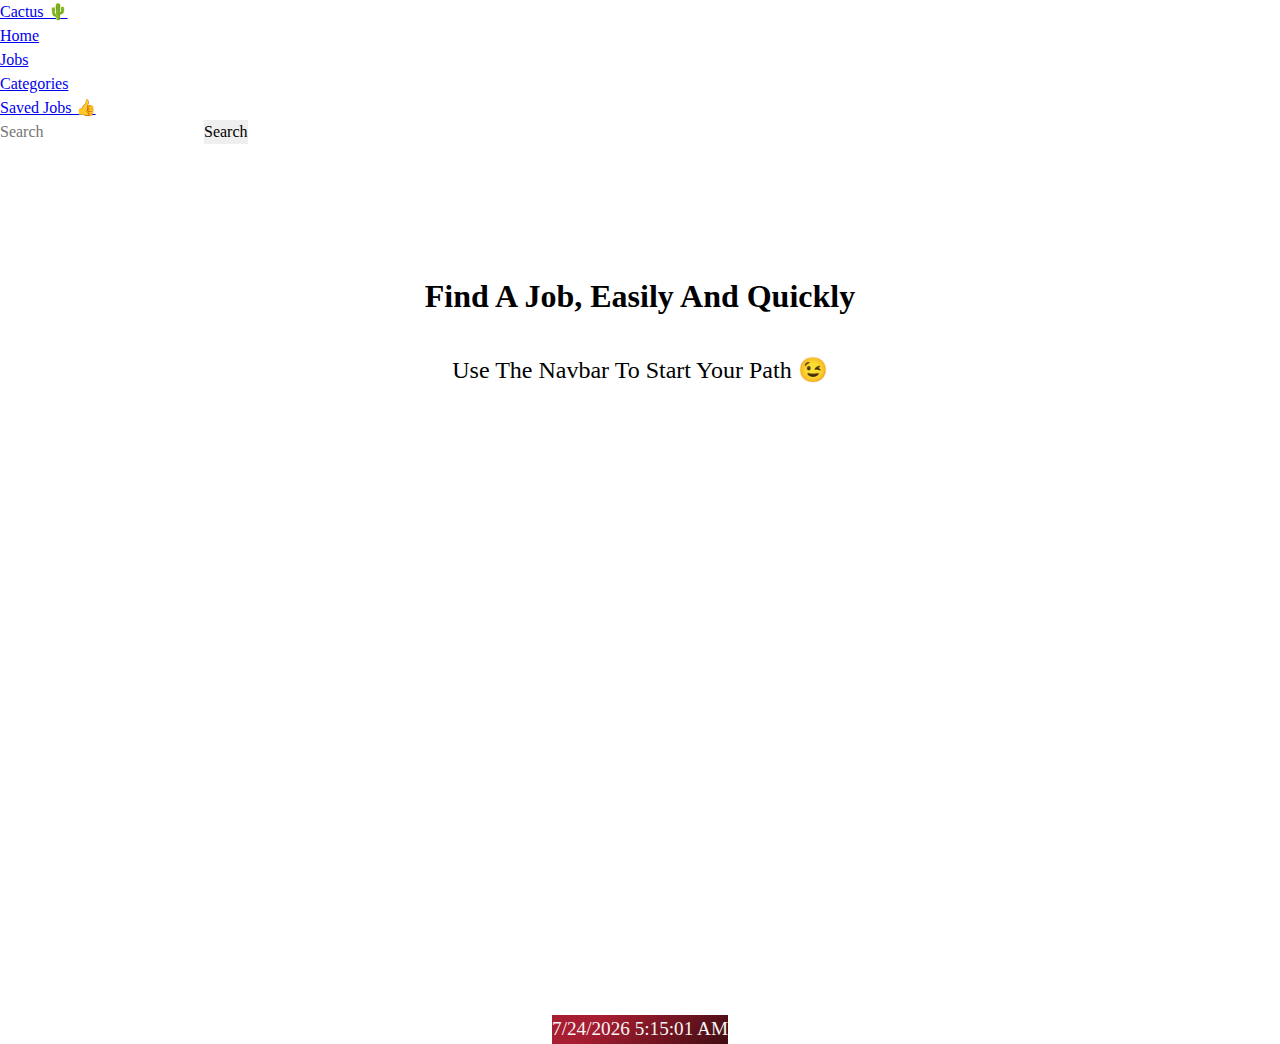
<file: index/index.html>
<!DOCTYPE html>
<html lang="en">

<head>
    <meta charset="UTF-8">
    <meta http-equiv="X-UA-Compatible" content="IE=edge">
    <meta name="viewport" content="width=device-width, initial-scale=1.0">
    <link rel="icon" type="image/x-icon"
        href="https://encrypted-tbn0.gstatic.com/images?q=tbn:ANd9GcTJy0lwGOV-D2YY21266JSk_1sW6RgG6hnmbw&usqp=CAU">
    <link rel="stylesheet" href="style.css">
    <link href="https://cdn.jsdelivr.net/npm/bootstrap@5.0.2/dist/css/bootstrap.min.css" rel="stylesheet"
        integrity="sha384-EVSTQN3/azprG1Anm3QDgpJLIm9Nao0Yz1ztcQTwFspd3yD65VohhpuuCOmLASjC" crossorigin="anonymous">
    <script src="https://cdn.jsdelivr.net/npm/bootstrap@5.0.2/dist/js/bootstrap.bundle.min.js"
        integrity="sha384-MrcW6ZMFYlzcLA8Nl+NtUVF0sA7MsXsP1UyJoMp4YLEuNSfAP+JcXn/tWtIaxVXM"
        crossorigin="anonymous"></script>
    <script defer type="module" src="script.js"></script>
    <title>Cactus</title>
</head>

<body>

    <!--- -- -------------------------------------------------------navbar------------------------------------------------------------------->
    <nav class="fixed-top navbar navbar-expand-lg navbar navbar-dark bg-dark">
        <div class="container-fluid">
            <a class="navbar-brand" href="index.html">Cactus 🌵</a>
            <button class="navbar-toggler" type="button" data-bs-toggle="collapse"
                data-bs-target="#navbarSupportedContent" aria-controls="navbarSupportedContent" aria-expanded="false"
                aria-label="Toggle navigation">
                <span class="navbar-toggler-icon"></span>
            </button>
            <div class="collapse navbar-collapse" id="navbarSupportedContent">
                <ul class="navbar-nav me-auto mb-2 mb-lg-0">
                    <li class="nav-item">
                        <a class="nav-link active" aria-current="page" href="index.html">Home</a>
                    </li>
                    <li class="nav-item">
                        <a id="jobs" class="nav-link active" href="#">jobs</a>
                    </li>
                    <li class="nav-item dropdown">
                        <a id="categories" class="nav-link dropdown-toggle" href="#" id="navbarDropdown" role="button"
                            data-bs-toggle="dropdown" aria-expanded="false">
                            categories
                        </a>
                        <ul class="dropdown-menu" aria-labelledby="navbarDropdown">

                        </ul>
                    </li>
                    <li class="nav-item">
                        <a id="savedJobs_btn" class="nav-link active" href="#">saved jobs 👍</a>
                    </li>
                </ul>
                <form class="d-flex">
                    <input id="searchInput" class="form-control me-2" type="search" placeholder="Search"
                        aria-label="Search">
                    <button id="searchBtn" class="btn btn-primary" type="submit">Search</button>
                </form>
            </div>
        </div>
    </nav>
    <!------------------------------------------------------------------------------------------------------------------------------------->

    <div class="homeCon">
        <div class="title_div">
        <h1>find a job, easily and quickly</h1>
        <p>use the navbar to start your path 😉</p>
    </div>
    
        <div class="time_div border border-5 shadow p-3 mb-5 rounded rounded-pill">
            <span id="date_data"></span>
            <span id="time_data"></span>
          </div> 
    </div>

    <div class="con">

    </div>

   

</body>
</html>
</file>
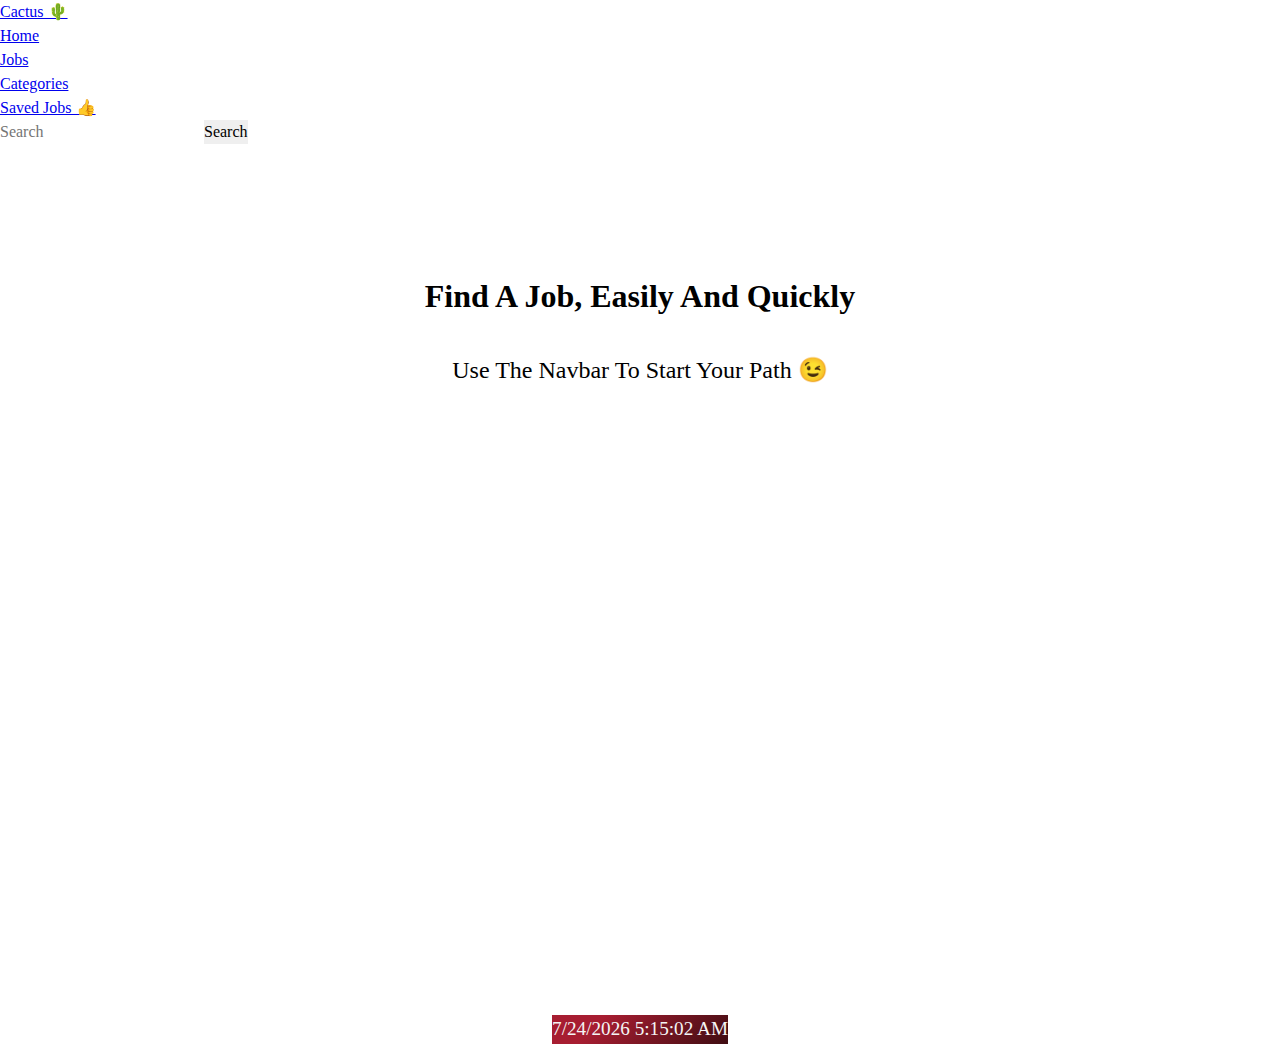
<file: src/index.html>
<!DOCTYPE html>
<html lang="en">

<head>
    <meta charset="UTF-8">
    <meta http-equiv="X-UA-Compatible" content="IE=edge">
    <meta name="viewport" content="width=device-width, initial-scale=1.0">
    <link rel="icon" type="image/x-icon"
        href="https://encrypted-tbn0.gstatic.com/images?q=tbn:ANd9GcTJy0lwGOV-D2YY21266JSk_1sW6RgG6hnmbw&usqp=CAU">
    <link rel="stylesheet" href="style.css">
    <link href="https://cdn.jsdelivr.net/npm/bootstrap@5.0.2/dist/css/bootstrap.min.css" rel="stylesheet"
        integrity="sha384-EVSTQN3/azprG1Anm3QDgpJLIm9Nao0Yz1ztcQTwFspd3yD65VohhpuuCOmLASjC" crossorigin="anonymous">
    <script src="https://cdn.jsdelivr.net/npm/bootstrap@5.0.2/dist/js/bootstrap.bundle.min.js"
        integrity="sha384-MrcW6ZMFYlzcLA8Nl+NtUVF0sA7MsXsP1UyJoMp4YLEuNSfAP+JcXn/tWtIaxVXM"
        crossorigin="anonymous"></script>
    <script defer type="module" src="script.js"></script>
    <title>Cactus</title>
</head>

<body>

    <!--- -- -------------------------------------------------------navbar------------------------------------------------------------------->
    <nav class="fixed-top navbar navbar-expand-lg navbar navbar-dark bg-dark">
        <div class="container-fluid">
            <a class="navbar-brand" href="index.html">Cactus 🌵</a>
            <button class="navbar-toggler" type="button" data-bs-toggle="collapse"
                data-bs-target="#navbarSupportedContent" aria-controls="navbarSupportedContent" aria-expanded="false"
                aria-label="Toggle navigation">
                <span class="navbar-toggler-icon"></span>
            </button>
            <div class="collapse navbar-collapse" id="navbarSupportedContent">
                <ul class="navbar-nav me-auto mb-2 mb-lg-0">
                    <li class="nav-item">
                        <a class="nav-link active" aria-current="page" href="index.html">Home</a>
                    </li>
                    <li class="nav-item">
                        <a id="jobs" class="nav-link active" href="#">jobs</a>
                    </li>
                    <li class="nav-item dropdown">
                        <a id="categories" class="nav-link dropdown-toggle" href="#" id="navbarDropdown" role="button"
                            data-bs-toggle="dropdown" aria-expanded="false">
                            categories
                        </a>
                        <ul class="dropdown-menu" aria-labelledby="navbarDropdown">

                        </ul>
                    </li>
                    <li class="nav-item">
                        <a id="savedJobs_btn" class="nav-link active" href="#">saved jobs 👍</a>
                    </li>
                </ul>
                <form class="d-flex">
                    <input id="searchInput" class="form-control me-2" type="search" placeholder="Search"
                        aria-label="Search">
                    <button id="searchBtn" class="btn btn-primary" type="submit">Search</button>
                </form>
            </div>
        </div>
    </nav>
    <!------------------------------------------------------------------------------------------------------------------------------------->

    <div class="homeCon">
        <div class="title_div">
            <h1>find a job, easily and quickly</h1>
            <p>use the navbar to start your path 😉</p>
        </div>

        <div class="time_div border border-5 shadow p-3 mb-5 rounded rounded-pill">
            <span id="date_data"></span>
            <span id="time_data"></span>
        </div>
    </div>

    <div class="con">

    </div>



</body>

</html>
</file>
<file: index/style.css>
/* reset styles - DON'T TOUCH !*/

/*
  1. Use a more-intuitive box-sizing model.
*/
*,
*::before,
*::after {
  box-sizing: border-box;
}

/*
    2. Remove default margin
  */
* {
  margin: 0;
  padding: 0;
  border: 0;
}

/*
    3. Allow percentage-based heights in the application
  */
html,
body {
  height: 100%;
  background-image: url("https://images.pexels.com/photos/8202947/pexels-photo-8202947.jpeg?auto=compress&cs=tinysrgb&w=1600&lazy=load");
  background-size: cover;
  background-position: bottom;
  background-attachment: fixed;
}

/*
    Typographic tweaks!
    4. Add accessible line-height
    5. Improve text rendering
  */
body {
  line-height: 1.5;
  -webkit-font-smoothing: antialiased;
}

/*
    6. Improve media defaults
  */
img,
picture,
video,
canvas,
svg {
  display: block;
  max-width: 50%;
  margin: 0 auto;
}

/*
    7. Remove built-in form typography styles
  */
input,
button,
textarea,
select {
  font: inherit;
}

/*
    8. Avoid text overflows
  */
p,
h1,
h2,
h3,
h4,
h5,
h6 {
  overflow-wrap: break-word;
}

/*
    9. Create a root stacking context
  */
#root,
#__next {
  isolation: isolate;
}

/*
    10. Create a root font size to 10 pixels
  */
html {
  font-size: 1rem;
}

/* ------------------------------------------------------------------------------------------------------------------------- */

/* fonts styles - FOR THE FONTS FOR ELEMENTS IN THE DOCUMENT */

/* styles */

/* --------------------------------------------------- */

/* global styles - FOR THINGS THAT COMMON TO ALL DEVICES */

/* styles */

/* --------------------------------------------------- */

/* _____________________________________________________MEDIA_QUERY_________________________________________________ */

/* portrait mobile */
@media (max-width: 479px) and (orientation: portrait) {
  body {
    background-size: cover;
    background-position: center;
    background-attachment: fixed;
  }

  nav {
    text-transform: capitalize;
  }

  .d-flex {
    padding-block: 10px;
  }

  .homeCon {
    text-align: center;
    text-transform: capitalize;
    display: flex;
    flex-direction: column;
    justify-content: space-between;
    min-height: 100vh;
  }

  .con {
    text-align: center;
    text-transform: capitalize;
    display: flex;
    flex-wrap: wrap;
    gap: 2.5rem;
    place-content: center;
    margin-top: 6rem;
  }

  .hidden {
    display: none;
  }

  .title_div {
    display: flex;
    flex-direction: column;
    align-items: center;
  }

  .title_div > h1 {
    margin-top: 6rem;
    font-weight: 700;
    width: 80%;
  }

  .title_div > p {
    font-size: x-large;
    font-weight: 500;
    margin-top: 2rem;
    width: 80%;
  }

  .time_div {
    color: whitesmoke;
    width: fit-content;
    margin: 0 auto;
    font-size: 0.85em;
    background-color: #3f0d12;
    background-image: linear-gradient(315deg, #3f0d12 0%, #a71d31 74%);
  }

  .card {
    width: 85%;
    margin-top: 1rem;
    padding: 1em;
    gap: 1.5rem;
  }

  .buttonsDiv {
    display: flex;
    margin-block: 2rem;
    width: 100%;
  }

  .buttonsDiv > a {
    text-transform: capitalize;
    padding-inline: 1em;
    width: 50%;
    margin-inline: 0.5rem;
  }

  /* loader */
  .boxes {
    --size: 26px;
    --duration: 800ms;
    height: calc(var(--size) * 2);
    width: calc(var(--size) * 3);
    position: relative;
    transform-style: preserve-3d;
    transform-origin: 50% 50%;
    margin-top: calc(var(--size) * 1.5 * -1);
    transform: rotateX(60deg) rotateZ(45deg) rotateY(0deg) translateZ(0px);
    margin-top: 15rem;
    place-items: center;
  }

  .boxes .box {
    width: var(--size);
    height: var(--size);
    top: 0;
    left: 0;
    position: absolute;
    transform-style: preserve-3d;
  }

  .boxes .box:nth-child(1) {
    transform: translate(100%, 0);
    -webkit-animation: box1 var(--duration) linear infinite;
    animation: box1 var(--duration) linear infinite;
  }

  .boxes .box:nth-child(2) {
    transform: translate(0, 100%);
    -webkit-animation: box2 var(--duration) linear infinite;
    animation: box2 var(--duration) linear infinite;
  }

  .boxes .box:nth-child(3) {
    transform: translate(100%, 100%);
    -webkit-animation: box3 var(--duration) linear infinite;
    animation: box3 var(--duration) linear infinite;
  }

  .boxes .box:nth-child(4) {
    transform: translate(200%, 0);
    -webkit-animation: box4 var(--duration) linear infinite;
    animation: box4 var(--duration) linear infinite;
  }

  .boxes .box > div {
    --background: #5c8df6;
    --top: auto;
    --right: auto;
    --bottom: auto;
    --left: auto;
    --translateZ: calc(var(--size) / 2);
    --rotateY: 0deg;
    --rotateX: 0deg;
    position: absolute;
    width: 100%;
    height: 100%;
    background: var(--background);
    top: var(--top);
    right: var(--right);
    bottom: var(--bottom);
    left: var(--left);
    transform: rotateY(var(--rotateY)) rotateX(var(--rotateX))
      translateZ(var(--translateZ));
  }

  .boxes .box > div:nth-child(1) {
    --top: 0;
    --left: 0;
  }

  .boxes .box > div:nth-child(2) {
    --background: #145af2;
    --right: 0;
    --rotateY: 90deg;
  }

  .boxes .box > div:nth-child(3) {
    --background: #447cf5;
    --rotateX: -90deg;
  }

  .boxes .box > div:nth-child(4) {
    --background: #dbe3f4;
    --top: 0;
    --left: 0;
    --translateZ: calc(var(--size) * 3 * -1);
  }

  @-webkit-keyframes box1 {
    0%,
    50% {
      transform: translate(100%, 0);
    }

    100% {
      transform: translate(200%, 0);
    }
  }

  @keyframes box1 {
    0%,
    50% {
      transform: translate(100%, 0);
    }

    100% {
      transform: translate(200%, 0);
    }
  }

  @-webkit-keyframes box2 {
    0% {
      transform: translate(0, 100%);
    }

    50% {
      transform: translate(0, 0);
    }

    100% {
      transform: translate(100%, 0);
    }
  }

  @keyframes box2 {
    0% {
      transform: translate(0, 100%);
    }

    50% {
      transform: translate(0, 0);
    }

    100% {
      transform: translate(100%, 0);
    }
  }

  @-webkit-keyframes box3 {
    0%,
    50% {
      transform: translate(100%, 100%);
    }

    100% {
      transform: translate(0, 100%);
    }
  }

  @keyframes box3 {
    0%,
    50% {
      transform: translate(100%, 100%);
    }

    100% {
      transform: translate(0, 100%);
    }
  }

  @-webkit-keyframes box4 {
    0% {
      transform: translate(200%, 0);
    }

    50% {
      transform: translate(200%, 100%);
    }

    100% {
      transform: translate(100%, 100%);
    }
  }

  @keyframes box4 {
    0% {
      transform: translate(200%, 0);
    }

    50% {
      transform: translate(200%, 100%);
    }

    100% {
      transform: translate(100%, 100%);
    }
  }
  /* loader */
}

/* ________________ */

/* landscape mobile */
@media (max-width: 940px) and (orientation: landscape) {
  nav {
    text-transform: capitalize;
  }

  .d-flex {
    padding-block: 10px;
  }

  .homeCon {
    text-align: center;
    text-transform: capitalize;
    display: flex;
    flex-direction: column;
    justify-content: space-between;
    min-height: 100vh;
  }

  .con {
    text-align: center;
    text-transform: capitalize;
    display: flex;
    flex-wrap: wrap;
    gap: 2.5rem;
    place-content: center;
    margin-top: 3rem;
  }

  .hidden {
    display: none;
  }

  .title_div {
    display: flex;
    flex-direction: column;
    align-items: center;
  }

  .title_div > h1 {
    margin-top: 6rem;
    font-weight: 700;
    width: 80%;
  }

  .title_div > p {
    font-size: x-large;
    font-weight: 500;
    margin-top: 2rem;
    width: 80%;
  }

  .time_div {
    color: whitesmoke;
    width: fit-content;
    margin: 0 auto;
    font-size: 1em;
    background-color: #3f0d12;
    background-image: linear-gradient(315deg, #3f0d12 0%, #a71d31 74%);
  }

  .card {
    width: 25rem;
    margin-top: 4rem;
    padding: 1em;
    gap: 2rem;
  }

  .titleDiv {
    font-size: larger;
  }

  .buttonsDiv {
    display: flex;
    justify-content: space-between;
    margin: 0 auto;
    gap: 2em;
    width: 90%;
  }

  .buttonsDiv > a {
    text-transform: capitalize;
    padding-inline: 2em;
    width: 80%;
  }

  .savedJob_p {
    display: flex;
    place-content: center;
    margin-top: 10rem;
    text-transform: capitalize;
    font-size: 2em;
  }

  /* loader */
  .boxes {
    --size: 36px;
    --duration: 800ms;
    height: calc(var(--size) * 2);
    width: calc(var(--size) * 3);
    position: relative;
    transform-style: preserve-3d;
    transform-origin: 50% 50%;
    margin-top: calc(var(--size) * 1.5 * -1);
    transform: rotateX(60deg) rotateZ(45deg) rotateY(0deg) translateZ(0px);
    margin-top: 15rem;
    place-items: center;
  }

  .boxes .box {
    width: var(--size);
    height: var(--size);
    top: 0;
    left: 0;
    position: absolute;
    transform-style: preserve-3d;
  }

  .boxes .box:nth-child(1) {
    transform: translate(100%, 0);
    -webkit-animation: box1 var(--duration) linear infinite;
    animation: box1 var(--duration) linear infinite;
  }

  .boxes .box:nth-child(2) {
    transform: translate(0, 100%);
    -webkit-animation: box2 var(--duration) linear infinite;
    animation: box2 var(--duration) linear infinite;
  }

  .boxes .box:nth-child(3) {
    transform: translate(100%, 100%);
    -webkit-animation: box3 var(--duration) linear infinite;
    animation: box3 var(--duration) linear infinite;
  }

  .boxes .box:nth-child(4) {
    transform: translate(200%, 0);
    -webkit-animation: box4 var(--duration) linear infinite;
    animation: box4 var(--duration) linear infinite;
  }

  .boxes .box > div {
    --background: #5c8df6;
    --top: auto;
    --right: auto;
    --bottom: auto;
    --left: auto;
    --translateZ: calc(var(--size) / 2);
    --rotateY: 0deg;
    --rotateX: 0deg;
    position: absolute;
    width: 100%;
    height: 100%;
    background: var(--background);
    top: var(--top);
    right: var(--right);
    bottom: var(--bottom);
    left: var(--left);
    transform: rotateY(var(--rotateY)) rotateX(var(--rotateX))
      translateZ(var(--translateZ));
  }

  .boxes .box > div:nth-child(1) {
    --top: 0;
    --left: 0;
  }

  .boxes .box > div:nth-child(2) {
    --background: #145af2;
    --right: 0;
    --rotateY: 90deg;
  }

  .boxes .box > div:nth-child(3) {
    --background: #447cf5;
    --rotateX: -90deg;
  }

  .boxes .box > div:nth-child(4) {
    --background: #dbe3f4;
    --top: 0;
    --left: 0;
    --translateZ: calc(var(--size) * 3 * -1);
  }

  @-webkit-keyframes box1 {
    0%,
    50% {
      transform: translate(100%, 0);
    }

    100% {
      transform: translate(200%, 0);
    }
  }

  @keyframes box1 {
    0%,
    50% {
      transform: translate(100%, 0);
    }

    100% {
      transform: translate(200%, 0);
    }
  }

  @-webkit-keyframes box2 {
    0% {
      transform: translate(0, 100%);
    }

    50% {
      transform: translate(0, 0);
    }

    100% {
      transform: translate(100%, 0);
    }
  }

  @keyframes box2 {
    0% {
      transform: translate(0, 100%);
    }

    50% {
      transform: translate(0, 0);
    }

    100% {
      transform: translate(100%, 0);
    }
  }

  @-webkit-keyframes box3 {
    0%,
    50% {
      transform: translate(100%, 100%);
    }

    100% {
      transform: translate(0, 100%);
    }
  }

  @keyframes box3 {
    0%,
    50% {
      transform: translate(100%, 100%);
    }

    100% {
      transform: translate(0, 100%);
    }
  }

  @-webkit-keyframes box4 {
    0% {
      transform: translate(200%, 0);
    }

    50% {
      transform: translate(200%, 100%);
    }

    100% {
      transform: translate(100%, 100%);
    }
  }

  @keyframes box4 {
    0% {
      transform: translate(200%, 0);
    }

    50% {
      transform: translate(200%, 100%);
    }

    100% {
      transform: translate(100%, 100%);
    }
  }
  /* loader */
}

/* ________________ */

/* portrait tablets */
@media (min-width: 480px) and (max-width: 1120px) and (orientation: portrait) {
  nav {
    text-transform: capitalize;
  }


  .homeCon {
    text-align: center;
    text-transform: capitalize;
    display: flex;
    flex-direction: column;
    justify-content: space-between;
    min-height: 100vh;
  }

  .con {
    text-align: center;
    text-transform: capitalize;
    display: flex;
    flex-wrap: wrap;
    gap: 2.5rem;
    place-content: center;
    margin-top: 6rem;
  }

  .hidden {
    display: none;
  }

  .title_div {
    display: flex;
    flex-direction: column;
    align-items: center;
  }

  .title_div > h1 {
    margin-top: 8rem;
    font-weight: 700;
    width: 80%;
  }

  .title_div > p {
    font-size: x-large;
    font-weight: 500;
    margin-top: 2rem;
    width: 80%;
  }

  .time_div {
    color: whitesmoke;
    width: fit-content;
    margin: 0 auto;
    font-size: 1em;
    background-color: #3f0d12;
    background-image: linear-gradient(315deg, #3f0d12 0%, #a71d31 74%);
  }

  .card {
    width: 50%;
    padding: 1em;
    gap: 2rem;
  }

  .titleDiv {
    font-size: larger;
  }

  .buttonsDiv {
    display: flex;
    justify-content: space-between;
    margin: 0 auto;
    gap: 2em;
    width: 90%;
  }

  .buttonsDiv > a {
    text-transform: capitalize;
    padding-inline: 2em;
    width: 80%;
  }

  .savedJob_p {
    display: flex;
    place-content: center;
    margin-top: 10rem;
    text-transform: capitalize;
    font-size: 2em;
  }

  /* loader */
  .boxes {
    --size: 36px;
    --duration: 800ms;
    height: calc(var(--size) * 2);
    width: calc(var(--size) * 3);
    position: relative;
    transform-style: preserve-3d;
    transform-origin: 50% 50%;
    margin-top: calc(var(--size) * 1.5 * -1);
    transform: rotateX(60deg) rotateZ(45deg) rotateY(0deg) translateZ(0px);
    margin-top: 22rem;
    place-items: center;
  }

  .boxes .box {
    width: var(--size);
    height: var(--size);
    top: 0;
    left: 0;
    position: absolute;
    transform-style: preserve-3d;
  }

  .boxes .box:nth-child(1) {
    transform: translate(100%, 0);
    -webkit-animation: box1 var(--duration) linear infinite;
    animation: box1 var(--duration) linear infinite;
  }

  .boxes .box:nth-child(2) {
    transform: translate(0, 100%);
    -webkit-animation: box2 var(--duration) linear infinite;
    animation: box2 var(--duration) linear infinite;
  }

  .boxes .box:nth-child(3) {
    transform: translate(100%, 100%);
    -webkit-animation: box3 var(--duration) linear infinite;
    animation: box3 var(--duration) linear infinite;
  }

  .boxes .box:nth-child(4) {
    transform: translate(200%, 0);
    -webkit-animation: box4 var(--duration) linear infinite;
    animation: box4 var(--duration) linear infinite;
  }

  .boxes .box > div {
    --background: #5c8df6;
    --top: auto;
    --right: auto;
    --bottom: auto;
    --left: auto;
    --translateZ: calc(var(--size) / 2);
    --rotateY: 0deg;
    --rotateX: 0deg;
    position: absolute;
    width: 100%;
    height: 100%;
    background: var(--background);
    top: var(--top);
    right: var(--right);
    bottom: var(--bottom);
    left: var(--left);
    transform: rotateY(var(--rotateY)) rotateX(var(--rotateX))
      translateZ(var(--translateZ));
  }

  .boxes .box > div:nth-child(1) {
    --top: 0;
    --left: 0;
  }

  .boxes .box > div:nth-child(2) {
    --background: #145af2;
    --right: 0;
    --rotateY: 90deg;
  }

  .boxes .box > div:nth-child(3) {
    --background: #447cf5;
    --rotateX: -90deg;
  }

  .boxes .box > div:nth-child(4) {
    --background: #dbe3f4;
    --top: 0;
    --left: 0;
    --translateZ: calc(var(--size) * 3 * -1);
  }

  @-webkit-keyframes box1 {
    0%,
    50% {
      transform: translate(100%, 0);
    }

    100% {
      transform: translate(200%, 0);
    }
  }

  @keyframes box1 {
    0%,
    50% {
      transform: translate(100%, 0);
    }

    100% {
      transform: translate(200%, 0);
    }
  }

  @-webkit-keyframes box2 {
    0% {
      transform: translate(0, 100%);
    }

    50% {
      transform: translate(0, 0);
    }

    100% {
      transform: translate(100%, 0);
    }
  }

  @keyframes box2 {
    0% {
      transform: translate(0, 100%);
    }

    50% {
      transform: translate(0, 0);
    }

    100% {
      transform: translate(100%, 0);
    }
  }

  @-webkit-keyframes box3 {
    0%,
    50% {
      transform: translate(100%, 100%);
    }

    100% {
      transform: translate(0, 100%);
    }
  }

  @keyframes box3 {
    0%,
    50% {
      transform: translate(100%, 100%);
    }

    100% {
      transform: translate(0, 100%);
    }
  }

  @-webkit-keyframes box4 {
    0% {
      transform: translate(200%, 0);
    }

    50% {
      transform: translate(200%, 100%);
    }

    100% {
      transform: translate(100%, 100%);
    }
  }

  @keyframes box4 {
    0% {
      transform: translate(200%, 0);
    }

    50% {
      transform: translate(200%, 100%);
    }

    100% {
      transform: translate(100%, 100%);
    }
  }
  /* loader */
}

/* ________________ */

/* landscape tablet & part of pc / leptop screens */

@media (min-width: 841px) and (max-width: 1435px) and (orientation: landscape) {
  nav {
    text-transform: capitalize;
  }

  .homeCon {
    text-align: center;
    text-transform: capitalize;
    display: flex;
    flex-direction: column;
    justify-content: space-between;
    min-height: 100vh;
  }

  .con {
    text-align: center;
    text-transform: capitalize;
    display: flex;
    flex-wrap: wrap;
    gap: 2rem;
    place-content: center;
    margin-top: 4rem;
  }

  .hidden {
    display: none;
  }

  .title_div {
    display: flex;
    flex-direction: column;
    align-items: center;
  }

  .title_div > h1 {
    margin-top: 8rem;
    font-weight: 700;
    width: 80%;
  }

  .title_div > p {
    font-size: x-large;
    font-weight: 500;
    margin-top: 2rem;
    width: 80%;
  }

  .time_div {
    color: whitesmoke;
    width: fit-content;
    margin: 0 auto;
    font-size: 1.2em;
    background-color: #3f0d12;
    background-image: linear-gradient(315deg, #3f0d12 0%, #a71d31 74%);
  }

  .card {
    width: 23.7rem;
    margin-top: 4rem;
    padding: 1em;
    gap: 2rem;
  }

  .titleDiv {
    font-size: larger;
  }

  .buttonsDiv {
    display: flex;
    justify-content: space-between;
    margin: 0 auto;
    gap: 2em;
    width: 90%;
  }

  .buttonsDiv > a {
    text-transform: capitalize;
    padding-inline: 2em;
    width: 80%;
  }

  .savedJob_p {
    display: flex;
    place-content: center;
    margin-top: 10rem;
    text-transform: capitalize;
    font-size: 2em;
  }

  /* loader */
  .boxes {
    --size: 32px;
    --duration: 800ms;
    height: calc(var(--size) * 2);
    width: calc(var(--size) * 3);
    position: relative;
    transform-style: preserve-3d;
    transform-origin: 50% 50%;
    margin-top: calc(var(--size) * 1.5 * -1);
    transform: rotateX(60deg) rotateZ(45deg) rotateY(0deg) translateZ(0px);
    margin-top: 15rem;
    place-items: center;
  }

  .boxes .box {
    width: var(--size);
    height: var(--size);
    top: 0;
    left: 0;
    position: absolute;
    transform-style: preserve-3d;
  }

  .boxes .box:nth-child(1) {
    transform: translate(100%, 0);
    -webkit-animation: box1 var(--duration) linear infinite;
    animation: box1 var(--duration) linear infinite;
  }

  .boxes .box:nth-child(2) {
    transform: translate(0, 100%);
    -webkit-animation: box2 var(--duration) linear infinite;
    animation: box2 var(--duration) linear infinite;
  }

  .boxes .box:nth-child(3) {
    transform: translate(100%, 100%);
    -webkit-animation: box3 var(--duration) linear infinite;
    animation: box3 var(--duration) linear infinite;
  }

  .boxes .box:nth-child(4) {
    transform: translate(200%, 0);
    -webkit-animation: box4 var(--duration) linear infinite;
    animation: box4 var(--duration) linear infinite;
  }

  .boxes .box > div {
    --background: #5c8df6;
    --top: auto;
    --right: auto;
    --bottom: auto;
    --left: auto;
    --translateZ: calc(var(--size) / 2);
    --rotateY: 0deg;
    --rotateX: 0deg;
    position: absolute;
    width: 100%;
    height: 100%;
    background: var(--background);
    top: var(--top);
    right: var(--right);
    bottom: var(--bottom);
    left: var(--left);
    transform: rotateY(var(--rotateY)) rotateX(var(--rotateX))
      translateZ(var(--translateZ));
  }

  .boxes .box > div:nth-child(1) {
    --top: 0;
    --left: 0;
  }

  .boxes .box > div:nth-child(2) {
    --background: #145af2;
    --right: 0;
    --rotateY: 90deg;
  }

  .boxes .box > div:nth-child(3) {
    --background: #447cf5;
    --rotateX: -90deg;
  }

  .boxes .box > div:nth-child(4) {
    --background: #dbe3f4;
    --top: 0;
    --left: 0;
    --translateZ: calc(var(--size) * 3 * -1);
  }

  @-webkit-keyframes box1 {
    0%,
    50% {
      transform: translate(100%, 0);
    }

    100% {
      transform: translate(200%, 0);
    }
  }

  @keyframes box1 {
    0%,
    50% {
      transform: translate(100%, 0);
    }

    100% {
      transform: translate(200%, 0);
    }
  }

  @-webkit-keyframes box2 {
    0% {
      transform: translate(0, 100%);
    }

    50% {
      transform: translate(0, 0);
    }

    100% {
      transform: translate(100%, 0);
    }
  }

  @keyframes box2 {
    0% {
      transform: translate(0, 100%);
    }

    50% {
      transform: translate(0, 0);
    }

    100% {
      transform: translate(100%, 0);
    }
  }

  @-webkit-keyframes box3 {
    0%,
    50% {
      transform: translate(100%, 100%);
    }

    100% {
      transform: translate(0, 100%);
    }
  }

  @keyframes box3 {
    0%,
    50% {
      transform: translate(100%, 100%);
    }

    100% {
      transform: translate(0, 100%);
    }
  }

  @-webkit-keyframes box4 {
    0% {
      transform: translate(200%, 0);
    }

    50% {
      transform: translate(200%, 100%);
    }

    100% {
      transform: translate(100%, 100%);
    }
  }

  @keyframes box4 {
    0% {
      transform: translate(200%, 0);
    }

    50% {
      transform: translate(200%, 100%);
    }

    100% {
      transform: translate(100%, 100%);
    }
  }
  /* loader */
}

/* ______________________________________________ */

/* rest of all pc / leptop screens */

@media (min-width: 1436px) {
  nav {
    text-transform: capitalize;
  }

  
  .d-flex {
    padding-block: 4px;
  }


  .homeCon {
    text-align: center;
    text-transform: capitalize;
    padding-top: 3em;
    display: flex;
    flex-direction: column;
    justify-content: space-between;
    min-height: 100vh;
  }

  .con {
    text-align: center;
    text-transform: capitalize;
    display: flex;
    flex-wrap: wrap;
    gap: 7rem;
    place-content: center;
    margin-top: 4rem;
  }

  .hidden {
    display: none;
  }

  .title_div > h1 {
    font-weight: 700;
    margin-top: 5rem;
  }

  .title_div > p {
    font-size: x-large;
    font-weight: 500;
    margin-top: 2rem;
  }

  .time_div {
    color: whitesmoke;
    width: fit-content;
    margin: 0 auto;
    font-size: 1.3em;
    background-color: #3f0d12;
    background-image: linear-gradient(315deg, #3f0d12 0%, #a71d31 74%);
  }

  .card {
    width: 25rem;
    margin-top: 2rem;
    padding: 1em;
    gap: 2rem;
  }

  .titleDiv {
    font-size: larger;
  }

  .buttonsDiv {
    display: flex;
    justify-content: space-between;
    margin: 2rem;
    gap: 2em;
  }

  .buttonsDiv > a {
    text-transform: capitalize;
    padding-inline: 2em;
    width: 80%;
  }

  .savedJob_p {
    display: flex;
    place-content: center;
    margin-top: 10rem;
    text-transform: capitalize;
    font-size: 2em;
  }

  /* loader */
  .boxes {
    --size: 32px;
    --duration: 800ms;
    height: calc(var(--size) * 2);
    width: calc(var(--size) * 3);
    position: relative;
    transform-style: preserve-3d;
    transform-origin: 50% 50%;
    margin-top: calc(var(--size) * 1.5 * -1);
    transform: rotateX(60deg) rotateZ(45deg) rotateY(0deg) translateZ(0px);
    margin-top: 15rem;
    place-items: center;
  }

  .boxes .box {
    width: var(--size);
    height: var(--size);
    top: 0;
    left: 0;
    position: absolute;
    transform-style: preserve-3d;
  }

  .boxes .box:nth-child(1) {
    transform: translate(100%, 0);
    -webkit-animation: box1 var(--duration) linear infinite;
    animation: box1 var(--duration) linear infinite;
  }

  .boxes .box:nth-child(2) {
    transform: translate(0, 100%);
    -webkit-animation: box2 var(--duration) linear infinite;
    animation: box2 var(--duration) linear infinite;
  }

  .boxes .box:nth-child(3) {
    transform: translate(100%, 100%);
    -webkit-animation: box3 var(--duration) linear infinite;
    animation: box3 var(--duration) linear infinite;
  }

  .boxes .box:nth-child(4) {
    transform: translate(200%, 0);
    -webkit-animation: box4 var(--duration) linear infinite;
    animation: box4 var(--duration) linear infinite;
  }

  .boxes .box > div {
    --background: #5c8df6;
    --top: auto;
    --right: auto;
    --bottom: auto;
    --left: auto;
    --translateZ: calc(var(--size) / 2);
    --rotateY: 0deg;
    --rotateX: 0deg;
    position: absolute;
    width: 100%;
    height: 100%;
    background: var(--background);
    top: var(--top);
    right: var(--right);
    bottom: var(--bottom);
    left: var(--left);
    transform: rotateY(var(--rotateY)) rotateX(var(--rotateX))
      translateZ(var(--translateZ));
  }

  .boxes .box > div:nth-child(1) {
    --top: 0;
    --left: 0;
  }

  .boxes .box > div:nth-child(2) {
    --background: #145af2;
    --right: 0;
    --rotateY: 90deg;
  }

  .boxes .box > div:nth-child(3) {
    --background: #447cf5;
    --rotateX: -90deg;
  }

  .boxes .box > div:nth-child(4) {
    --background: #dbe3f4;
    --top: 0;
    --left: 0;
    --translateZ: calc(var(--size) * 3 * -1);
  }

  @-webkit-keyframes box1 {
    0%,
    50% {
      transform: translate(100%, 0);
    }

    100% {
      transform: translate(200%, 0);
    }
  }

  @keyframes box1 {
    0%,
    50% {
      transform: translate(100%, 0);
    }

    100% {
      transform: translate(200%, 0);
    }
  }

  @-webkit-keyframes box2 {
    0% {
      transform: translate(0, 100%);
    }

    50% {
      transform: translate(0, 0);
    }

    100% {
      transform: translate(100%, 0);
    }
  }

  @keyframes box2 {
    0% {
      transform: translate(0, 100%);
    }

    50% {
      transform: translate(0, 0);
    }

    100% {
      transform: translate(100%, 0);
    }
  }

  @-webkit-keyframes box3 {
    0%,
    50% {
      transform: translate(100%, 100%);
    }

    100% {
      transform: translate(0, 100%);
    }
  }

  @keyframes box3 {
    0%,
    50% {
      transform: translate(100%, 100%);
    }

    100% {
      transform: translate(0, 100%);
    }
  }

  @-webkit-keyframes box4 {
    0% {
      transform: translate(200%, 0);
    }

    50% {
      transform: translate(200%, 100%);
    }

    100% {
      transform: translate(100%, 100%);
    }
  }

  @keyframes box4 {
    0% {
      transform: translate(200%, 0);
    }

    50% {
      transform: translate(200%, 100%);
    }

    100% {
      transform: translate(100%, 100%);
    }
  }
  /* loader */
}

/* amazing gradinet colors */

/* background-color: #2a2a72;
background-image: linear-gradient(315deg, #2a2a72 0%, #009ffd 74%);

background-color: #3f0d12;
background-image: linear-gradient(315deg, #3f0d12 0%, #a71d31 74%); */

/* ________________________________ */
</file>
<file: src/style.css>
/* reset styles - DON'T TOUCH !*/

/*
  1. Use a more-intuitive box-sizing model.
*/
*,
*::before,
*::after {
  box-sizing: border-box;
}

/*
    2. Remove default margin
  */
* {
  margin: 0;
  padding: 0;
  border: 0;
}

/*
    3. Allow percentage-based heights in the application
  */
html,
body {
  height: 100%;
  background-image: url("https://images.pexels.com/photos/8202947/pexels-photo-8202947.jpeg?auto=compress&cs=tinysrgb&w=1600&lazy=load");
  background-size: cover;
  background-position: bottom;
  background-attachment: fixed;
}

/*
    Typographic tweaks!
    4. Add accessible line-height
    5. Improve text rendering
  */
body {
  line-height: 1.5;
  -webkit-font-smoothing: antialiased;
}

/*
    6. Improve media defaults
  */
img,
picture,
video,
canvas,
svg {
  display: block;
  max-width: 50%;
  margin: 0 auto;
}

/*
    7. Remove built-in form typography styles
  */
input,
button,
textarea,
select {
  font: inherit;
}

/*
    8. Avoid text overflows
  */
p,
h1,
h2,
h3,
h4,
h5,
h6 {
  overflow-wrap: break-word;
}

/*
    9. Create a root stacking context
  */
#root,
#__next {
  isolation: isolate;
}

/*
    10. Create a root font size to 10 pixels
  */
html {
  font-size: 1rem;
}

/* ------------------------------------------------------------------------------------------------------------------------- */

/* fonts styles - FOR THE FONTS FOR ELEMENTS IN THE DOCUMENT */

/* styles */

/* --------------------------------------------------- */

/* global styles - FOR THINGS THAT COMMON TO ALL DEVICES */

/* styles */

/* --------------------------------------------------- */

/* _____________________________________________________MEDIA_QUERY_________________________________________________ */

/* portrait mobile */
@media (max-width: 479px) and (orientation: portrait) {
  body {
    background-size: cover;
    background-position: center;
    background-attachment: fixed;
  }

  nav {
    text-transform: capitalize;
  }

  .d-flex {
    padding-block: 10px;
  }

  .homeCon {
    text-align: center;
    text-transform: capitalize;
    display: flex;
    flex-direction: column;
    justify-content: space-between;
    min-height: 100vh;
  }

  .con {
    text-align: center;
    text-transform: capitalize;
    display: flex;
    flex-wrap: wrap;
    gap: 1rem;
    place-content: center;
    margin-top: 4rem;
  }

  .hidden {
    display: none;
  }

  .title_div {
    display: flex;
    flex-direction: column;
    align-items: center;
  }

  .title_div > h1 {
    margin-top: 6rem;
    font-weight: 700;
    width: 80%;
  }

  .title_div > p {
    font-size: x-large;
    font-weight: 500;
    margin-top: 2rem;
    width: 80%;
  }

  .time_div {
    color: whitesmoke;
    width: fit-content;
    margin: 0 auto;
    font-size: 0.85em;
    background-color: #3f0d12;
    background-image: linear-gradient(315deg, #3f0d12 0%, #a71d31 74%);
  }

  .card {
    width: 85%;
    margin-top: 1rem;
    padding: 1em;
    gap: 1rem;
  }

  .cardDes {
    overflow-y: scroll;
  }

  .cardDes::-webkit-scrollbar {
    width: 5px;
    min-height: 15px;
  }

  .cardDes::-webkit-scrollbar-thumb {
    background: #145af2;
    border-radius: 4px;
  }

  .cardDes::-webkit-scrollbar-thumb:hover {
    background: #a71d31;
  }

  .buttonsDiv {
    display: flex;
    margin-block: 2rem;
    width: 100%;
  }

  .buttonsDiv > a {
    text-transform: capitalize;
    padding-inline: 1em;
    width: 50%;
    margin-inline: 0.5rem;
  }

  /* loader */
  .boxes {
    --size: 26px;
    --duration: 800ms;
    height: calc(var(--size) * 2);
    width: calc(var(--size) * 3);
    position: relative;
    transform-style: preserve-3d;
    transform-origin: 50% 50%;
    margin-top: calc(var(--size) * 1.5 * -1);
    transform: rotateX(60deg) rotateZ(45deg) rotateY(0deg) translateZ(0px);
    margin-top: 15rem;
    place-items: center;
  }

  .boxes .box {
    width: var(--size);
    height: var(--size);
    top: 0;
    left: 0;
    position: absolute;
    transform-style: preserve-3d;
  }

  .boxes .box:nth-child(1) {
    transform: translate(100%, 0);
    -webkit-animation: box1 var(--duration) linear infinite;
    animation: box1 var(--duration) linear infinite;
  }

  .boxes .box:nth-child(2) {
    transform: translate(0, 100%);
    -webkit-animation: box2 var(--duration) linear infinite;
    animation: box2 var(--duration) linear infinite;
  }

  .boxes .box:nth-child(3) {
    transform: translate(100%, 100%);
    -webkit-animation: box3 var(--duration) linear infinite;
    animation: box3 var(--duration) linear infinite;
  }

  .boxes .box:nth-child(4) {
    transform: translate(200%, 0);
    -webkit-animation: box4 var(--duration) linear infinite;
    animation: box4 var(--duration) linear infinite;
  }

  .boxes .box > div {
    --background: #5c8df6;
    --top: auto;
    --right: auto;
    --bottom: auto;
    --left: auto;
    --translateZ: calc(var(--size) / 2);
    --rotateY: 0deg;
    --rotateX: 0deg;
    position: absolute;
    width: 100%;
    height: 100%;
    background: var(--background);
    top: var(--top);
    right: var(--right);
    bottom: var(--bottom);
    left: var(--left);
    transform: rotateY(var(--rotateY)) rotateX(var(--rotateX))
      translateZ(var(--translateZ));
  }

  .boxes .box > div:nth-child(1) {
    --top: 0;
    --left: 0;
  }

  .boxes .box > div:nth-child(2) {
    --background: #145af2;
    --right: 0;
    --rotateY: 90deg;
  }

  .boxes .box > div:nth-child(3) {
    --background: #447cf5;
    --rotateX: -90deg;
  }

  .boxes .box > div:nth-child(4) {
    --background: #dbe3f4;
    --top: 0;
    --left: 0;
    --translateZ: calc(var(--size) * 3 * -1);
  }

  @-webkit-keyframes box1 {
    0%,
    50% {
      transform: translate(100%, 0);
    }

    100% {
      transform: translate(200%, 0);
    }
  }

  @keyframes box1 {
    0%,
    50% {
      transform: translate(100%, 0);
    }

    100% {
      transform: translate(200%, 0);
    }
  }

  @-webkit-keyframes box2 {
    0% {
      transform: translate(0, 100%);
    }

    50% {
      transform: translate(0, 0);
    }

    100% {
      transform: translate(100%, 0);
    }
  }

  @keyframes box2 {
    0% {
      transform: translate(0, 100%);
    }

    50% {
      transform: translate(0, 0);
    }

    100% {
      transform: translate(100%, 0);
    }
  }

  @-webkit-keyframes box3 {
    0%,
    50% {
      transform: translate(100%, 100%);
    }

    100% {
      transform: translate(0, 100%);
    }
  }

  @keyframes box3 {
    0%,
    50% {
      transform: translate(100%, 100%);
    }

    100% {
      transform: translate(0, 100%);
    }
  }

  @-webkit-keyframes box4 {
    0% {
      transform: translate(200%, 0);
    }

    50% {
      transform: translate(200%, 100%);
    }

    100% {
      transform: translate(100%, 100%);
    }
  }

  @keyframes box4 {
    0% {
      transform: translate(200%, 0);
    }

    50% {
      transform: translate(200%, 100%);
    }

    100% {
      transform: translate(100%, 100%);
    }
  }
  /* loader */
}

/* ________________ */

/* landscape mobile */
@media (max-width: 940px) and (orientation: landscape) {
  nav {
    text-transform: capitalize;
  }

  .d-flex {
    padding-block: 10px;
  }

  .homeCon {
    text-align: center;
    text-transform: capitalize;
    display: flex;
    flex-direction: column;
    justify-content: space-between;
    min-height: 100vh;
  }

  .con {
    text-align: center;
    text-transform: capitalize;
    display: flex;
    flex-wrap: wrap;
    place-content: center;
    margin-top: 4rem;
  }

  .hidden {
    display: none;
  }

  .title_div {
    display: flex;
    flex-direction: column;
    align-items: center;
  }

  .title_div > h1 {
    margin-top: 6rem;
    font-weight: 700;
    width: 80%;
  }

  .title_div > p {
    font-size: x-large;
    font-weight: 500;
    margin-top: 2rem;
    width: 80%;
  }

  .time_div {
    color: whitesmoke;
    width: fit-content;
    margin: 0 auto;
    font-size: 1em;
    background-color: #3f0d12;
    background-image: linear-gradient(315deg, #3f0d12 0%, #a71d31 74%);
  }

  .card {
    width: 25rem;
    margin-top: 2rem;
    padding: 1em;
    gap: 2rem;
  }

  .cardDes {
    overflow-y: scroll;
  }

  .cardDes::-webkit-scrollbar {
    width: 5px;
    min-height: 15px;
  }

  .cardDes::-webkit-scrollbar-thumb {
    background: #145af2;
    border-radius: 4px;
  }

  .cardDes::-webkit-scrollbar-thumb:hover {
    background: #a71d31;
  }

  .titleDiv {
    font-size: larger;
  }

  .buttonsDiv {
    display: flex;
    justify-content: space-between;
    margin: 0 auto;
    gap: 2em;
    width: 90%;
  }

  .buttonsDiv > a {
    text-transform: capitalize;
    padding-inline: 2em;
    width: 80%;
  }

  .savedJob_p {
    display: flex;
    place-content: center;
    margin-top: 10rem;
    text-transform: capitalize;
    font-size: 2em;
  }

  /* loader */
  .boxes {
    --size: 36px;
    --duration: 800ms;
    height: calc(var(--size) * 2);
    width: calc(var(--size) * 3);
    position: relative;
    transform-style: preserve-3d;
    transform-origin: 50% 50%;
    margin-top: calc(var(--size) * 1.5 * -1);
    transform: rotateX(60deg) rotateZ(45deg) rotateY(0deg) translateZ(0px);
    margin-top: 15rem;
    place-items: center;
  }

  .boxes .box {
    width: var(--size);
    height: var(--size);
    top: 0;
    left: 0;
    position: absolute;
    transform-style: preserve-3d;
  }

  .boxes .box:nth-child(1) {
    transform: translate(100%, 0);
    -webkit-animation: box1 var(--duration) linear infinite;
    animation: box1 var(--duration) linear infinite;
  }

  .boxes .box:nth-child(2) {
    transform: translate(0, 100%);
    -webkit-animation: box2 var(--duration) linear infinite;
    animation: box2 var(--duration) linear infinite;
  }

  .boxes .box:nth-child(3) {
    transform: translate(100%, 100%);
    -webkit-animation: box3 var(--duration) linear infinite;
    animation: box3 var(--duration) linear infinite;
  }

  .boxes .box:nth-child(4) {
    transform: translate(200%, 0);
    -webkit-animation: box4 var(--duration) linear infinite;
    animation: box4 var(--duration) linear infinite;
  }

  .boxes .box > div {
    --background: #5c8df6;
    --top: auto;
    --right: auto;
    --bottom: auto;
    --left: auto;
    --translateZ: calc(var(--size) / 2);
    --rotateY: 0deg;
    --rotateX: 0deg;
    position: absolute;
    width: 100%;
    height: 100%;
    background: var(--background);
    top: var(--top);
    right: var(--right);
    bottom: var(--bottom);
    left: var(--left);
    transform: rotateY(var(--rotateY)) rotateX(var(--rotateX))
      translateZ(var(--translateZ));
  }

  .boxes .box > div:nth-child(1) {
    --top: 0;
    --left: 0;
  }

  .boxes .box > div:nth-child(2) {
    --background: #145af2;
    --right: 0;
    --rotateY: 90deg;
  }

  .boxes .box > div:nth-child(3) {
    --background: #447cf5;
    --rotateX: -90deg;
  }

  .boxes .box > div:nth-child(4) {
    --background: #dbe3f4;
    --top: 0;
    --left: 0;
    --translateZ: calc(var(--size) * 3 * -1);
  }

  @-webkit-keyframes box1 {
    0%,
    50% {
      transform: translate(100%, 0);
    }

    100% {
      transform: translate(200%, 0);
    }
  }

  @keyframes box1 {
    0%,
    50% {
      transform: translate(100%, 0);
    }

    100% {
      transform: translate(200%, 0);
    }
  }

  @-webkit-keyframes box2 {
    0% {
      transform: translate(0, 100%);
    }

    50% {
      transform: translate(0, 0);
    }

    100% {
      transform: translate(100%, 0);
    }
  }

  @keyframes box2 {
    0% {
      transform: translate(0, 100%);
    }

    50% {
      transform: translate(0, 0);
    }

    100% {
      transform: translate(100%, 0);
    }
  }

  @-webkit-keyframes box3 {
    0%,
    50% {
      transform: translate(100%, 100%);
    }

    100% {
      transform: translate(0, 100%);
    }
  }

  @keyframes box3 {
    0%,
    50% {
      transform: translate(100%, 100%);
    }

    100% {
      transform: translate(0, 100%);
    }
  }

  @-webkit-keyframes box4 {
    0% {
      transform: translate(200%, 0);
    }

    50% {
      transform: translate(200%, 100%);
    }

    100% {
      transform: translate(100%, 100%);
    }
  }

  @keyframes box4 {
    0% {
      transform: translate(200%, 0);
    }

    50% {
      transform: translate(200%, 100%);
    }

    100% {
      transform: translate(100%, 100%);
    }
  }
  /* loader */
}

/* ________________ */

/* portrait tablets */
@media (min-width: 480px) and (max-width: 1120px) and (orientation: portrait) {
  nav {
    text-transform: capitalize;
  }

  .homeCon {
    text-align: center;
    text-transform: capitalize;
    display: flex;
    flex-direction: column;
    justify-content: space-between;
    min-height: 100vh;
  }

  .con {
    text-align: center;
    text-transform: capitalize;
    display: flex;
    flex-wrap: wrap;
    gap: 2.5rem;
    place-content: center;
    margin-top: 6rem;
  }

  .hidden {
    display: none;
  }

  .title_div {
    display: flex;
    flex-direction: column;
    align-items: center;
  }

  .title_div > h1 {
    margin-top: 8rem;
    font-weight: 700;
    width: 80%;
  }

  .title_div > p {
    font-size: x-large;
    font-weight: 500;
    margin-top: 2rem;
    width: 80%;
  }

  .time_div {
    color: whitesmoke;
    width: fit-content;
    margin: 0 auto;
    font-size: 1em;
    background-color: #3f0d12;
    background-image: linear-gradient(315deg, #3f0d12 0%, #a71d31 74%);
  }

  .card {
    width: 50%;
    padding: 1em;
    gap: 2rem;
  }

  .cardDes {
    overflow-y: scroll;
  }

  .cardDes::-webkit-scrollbar {
    width: 5px;
    min-height: 15px;
  }

  .cardDes::-webkit-scrollbar-thumb {
    background: #145af2;
    border-radius: 4px;
  }

  .cardDes::-webkit-scrollbar-thumb:hover {
    background: #a71d31;
  }

  .titleDiv {
    font-size: larger;
  }

  .buttonsDiv {
    display: flex;
    justify-content: space-between;
    margin: 0 auto;
    gap: 2em;
    width: 90%;
  }

  .buttonsDiv > a {
    text-transform: capitalize;
    padding-inline: 2em;
    width: 80%;
  }

  .savedJob_p {
    display: flex;
    place-content: center;
    margin-top: 10rem;
    text-transform: capitalize;
    font-size: 2em;
  }

  /* loader */
  .boxes {
    --size: 36px;
    --duration: 800ms;
    height: calc(var(--size) * 2);
    width: calc(var(--size) * 3);
    position: relative;
    transform-style: preserve-3d;
    transform-origin: 50% 50%;
    margin-top: calc(var(--size) * 1.5 * -1);
    transform: rotateX(60deg) rotateZ(45deg) rotateY(0deg) translateZ(0px);
    margin-top: 22rem;
    place-items: center;
  }

  .boxes .box {
    width: var(--size);
    height: var(--size);
    top: 0;
    left: 0;
    position: absolute;
    transform-style: preserve-3d;
  }

  .boxes .box:nth-child(1) {
    transform: translate(100%, 0);
    -webkit-animation: box1 var(--duration) linear infinite;
    animation: box1 var(--duration) linear infinite;
  }

  .boxes .box:nth-child(2) {
    transform: translate(0, 100%);
    -webkit-animation: box2 var(--duration) linear infinite;
    animation: box2 var(--duration) linear infinite;
  }

  .boxes .box:nth-child(3) {
    transform: translate(100%, 100%);
    -webkit-animation: box3 var(--duration) linear infinite;
    animation: box3 var(--duration) linear infinite;
  }

  .boxes .box:nth-child(4) {
    transform: translate(200%, 0);
    -webkit-animation: box4 var(--duration) linear infinite;
    animation: box4 var(--duration) linear infinite;
  }

  .boxes .box > div {
    --background: #5c8df6;
    --top: auto;
    --right: auto;
    --bottom: auto;
    --left: auto;
    --translateZ: calc(var(--size) / 2);
    --rotateY: 0deg;
    --rotateX: 0deg;
    position: absolute;
    width: 100%;
    height: 100%;
    background: var(--background);
    top: var(--top);
    right: var(--right);
    bottom: var(--bottom);
    left: var(--left);
    transform: rotateY(var(--rotateY)) rotateX(var(--rotateX))
      translateZ(var(--translateZ));
  }

  .boxes .box > div:nth-child(1) {
    --top: 0;
    --left: 0;
  }

  .boxes .box > div:nth-child(2) {
    --background: #145af2;
    --right: 0;
    --rotateY: 90deg;
  }

  .boxes .box > div:nth-child(3) {
    --background: #447cf5;
    --rotateX: -90deg;
  }

  .boxes .box > div:nth-child(4) {
    --background: #dbe3f4;
    --top: 0;
    --left: 0;
    --translateZ: calc(var(--size) * 3 * -1);
  }

  @-webkit-keyframes box1 {
    0%,
    50% {
      transform: translate(100%, 0);
    }

    100% {
      transform: translate(200%, 0);
    }
  }

  @keyframes box1 {
    0%,
    50% {
      transform: translate(100%, 0);
    }

    100% {
      transform: translate(200%, 0);
    }
  }

  @-webkit-keyframes box2 {
    0% {
      transform: translate(0, 100%);
    }

    50% {
      transform: translate(0, 0);
    }

    100% {
      transform: translate(100%, 0);
    }
  }

  @keyframes box2 {
    0% {
      transform: translate(0, 100%);
    }

    50% {
      transform: translate(0, 0);
    }

    100% {
      transform: translate(100%, 0);
    }
  }

  @-webkit-keyframes box3 {
    0%,
    50% {
      transform: translate(100%, 100%);
    }

    100% {
      transform: translate(0, 100%);
    }
  }

  @keyframes box3 {
    0%,
    50% {
      transform: translate(100%, 100%);
    }

    100% {
      transform: translate(0, 100%);
    }
  }

  @-webkit-keyframes box4 {
    0% {
      transform: translate(200%, 0);
    }

    50% {
      transform: translate(200%, 100%);
    }

    100% {
      transform: translate(100%, 100%);
    }
  }

  @keyframes box4 {
    0% {
      transform: translate(200%, 0);
    }

    50% {
      transform: translate(200%, 100%);
    }

    100% {
      transform: translate(100%, 100%);
    }
  }
  /* loader */
}

/* ________________ */

/* landscape tablet & part of pc / leptop screens */

@media (min-width: 841px) and (max-width: 1435px) and (orientation: landscape) {
  nav {
    text-transform: capitalize;
  }

  .homeCon {
    text-align: center;
    text-transform: capitalize;
    display: flex;
    flex-direction: column;
    justify-content: space-between;
    min-height: 100vh;
  }

  .con {
    text-align: center;
    text-transform: capitalize;
    display: flex;
    flex-wrap: wrap;
    gap: 4rem;
    place-content: center;
    margin-top: 7rem;
  }

  .hidden {
    display: none;
  }

  .title_div {
    display: flex;
    flex-direction: column;
    align-items: center;
  }

  .title_div > h1 {
    margin-top: 8rem;
    font-weight: 700;
    width: 80%;
  }

  .title_div > p {
    font-size: x-large;
    font-weight: 500;
    margin-top: 2rem;
    width: 80%;
  }

  .time_div {
    color: whitesmoke;
    width: fit-content;
    margin: 0 auto;
    font-size: 1.2em;
    background-color: #3f0d12;
    background-image: linear-gradient(315deg, #3f0d12 0%, #a71d31 74%);
  }

  .card {
    width: 23.7rem;
    padding: 1em;
    gap: 2rem;
  }

  .cardDes {
    overflow-y: scroll;
  }

  .cardDes::-webkit-scrollbar {
    width: 5px;
    min-height: 15px;
  }

  .cardDes::-webkit-scrollbar-thumb {
    background: #145af2;
    border-radius: 4px;
  }

  .cardDes::-webkit-scrollbar-thumb:hover {
    background: #a71d31;
  }

  .titleDiv {
    font-size: larger;
  }

  .buttonsDiv {
    display: flex;
    justify-content: space-between;
    margin: 0 auto;
    gap: 2em;
    width: 90%;
  }

  .buttonsDiv > a {
    text-transform: capitalize;
    padding-inline: 2em;
    width: 80%;
  }

  .savedJob_p {
    display: flex;
    place-content: center;
    margin-top: 10rem;
    text-transform: capitalize;
    font-size: 2em;
  }

  /* loader */
  .boxes {
    --size: 32px;
    --duration: 800ms;
    height: calc(var(--size) * 2);
    width: calc(var(--size) * 3);
    position: relative;
    transform-style: preserve-3d;
    transform-origin: 50% 50%;
    margin-top: calc(var(--size) * 1.5 * -1);
    transform: rotateX(60deg) rotateZ(45deg) rotateY(0deg) translateZ(0px);
    margin-top: 15rem;
    place-items: center;
  }

  .boxes .box {
    width: var(--size);
    height: var(--size);
    top: 0;
    left: 0;
    position: absolute;
    transform-style: preserve-3d;
  }

  .boxes .box:nth-child(1) {
    transform: translate(100%, 0);
    -webkit-animation: box1 var(--duration) linear infinite;
    animation: box1 var(--duration) linear infinite;
  }

  .boxes .box:nth-child(2) {
    transform: translate(0, 100%);
    -webkit-animation: box2 var(--duration) linear infinite;
    animation: box2 var(--duration) linear infinite;
  }

  .boxes .box:nth-child(3) {
    transform: translate(100%, 100%);
    -webkit-animation: box3 var(--duration) linear infinite;
    animation: box3 var(--duration) linear infinite;
  }

  .boxes .box:nth-child(4) {
    transform: translate(200%, 0);
    -webkit-animation: box4 var(--duration) linear infinite;
    animation: box4 var(--duration) linear infinite;
  }

  .boxes .box > div {
    --background: #5c8df6;
    --top: auto;
    --right: auto;
    --bottom: auto;
    --left: auto;
    --translateZ: calc(var(--size) / 2);
    --rotateY: 0deg;
    --rotateX: 0deg;
    position: absolute;
    width: 100%;
    height: 100%;
    background: var(--background);
    top: var(--top);
    right: var(--right);
    bottom: var(--bottom);
    left: var(--left);
    transform: rotateY(var(--rotateY)) rotateX(var(--rotateX))
      translateZ(var(--translateZ));
  }

  .boxes .box > div:nth-child(1) {
    --top: 0;
    --left: 0;
  }

  .boxes .box > div:nth-child(2) {
    --background: #145af2;
    --right: 0;
    --rotateY: 90deg;
  }

  .boxes .box > div:nth-child(3) {
    --background: #447cf5;
    --rotateX: -90deg;
  }

  .boxes .box > div:nth-child(4) {
    --background: #dbe3f4;
    --top: 0;
    --left: 0;
    --translateZ: calc(var(--size) * 3 * -1);
  }

  @-webkit-keyframes box1 {
    0%,
    50% {
      transform: translate(100%, 0);
    }

    100% {
      transform: translate(200%, 0);
    }
  }

  @keyframes box1 {
    0%,
    50% {
      transform: translate(100%, 0);
    }

    100% {
      transform: translate(200%, 0);
    }
  }

  @-webkit-keyframes box2 {
    0% {
      transform: translate(0, 100%);
    }

    50% {
      transform: translate(0, 0);
    }

    100% {
      transform: translate(100%, 0);
    }
  }

  @keyframes box2 {
    0% {
      transform: translate(0, 100%);
    }

    50% {
      transform: translate(0, 0);
    }

    100% {
      transform: translate(100%, 0);
    }
  }

  @-webkit-keyframes box3 {
    0%,
    50% {
      transform: translate(100%, 100%);
    }

    100% {
      transform: translate(0, 100%);
    }
  }

  @keyframes box3 {
    0%,
    50% {
      transform: translate(100%, 100%);
    }

    100% {
      transform: translate(0, 100%);
    }
  }

  @-webkit-keyframes box4 {
    0% {
      transform: translate(200%, 0);
    }

    50% {
      transform: translate(200%, 100%);
    }

    100% {
      transform: translate(100%, 100%);
    }
  }

  @keyframes box4 {
    0% {
      transform: translate(200%, 0);
    }

    50% {
      transform: translate(200%, 100%);
    }

    100% {
      transform: translate(100%, 100%);
    }
  }
  /* loader */
}

/* ______________________________________________ */

/* rest of all pc / leptop screens */

@media (min-width: 1436px) {
  nav {
    text-transform: capitalize;
  }

  .d-flex {
    padding-block: 4px;
  }

  .homeCon {
    text-align: center;
    text-transform: capitalize;
    padding-top: 3em;
    display: flex;
    flex-direction: column;
    justify-content: space-between;
    min-height: 100vh;
  }

  .con {
    text-align: center;
    text-transform: capitalize;
    display: flex;
    flex-wrap: wrap;
    gap: 2.5rem;
    place-content: center;
    margin-top: 7rem;
  }

  .hidden {
    display: none;
  }

  .title_div > h1 {
    font-weight: 700;
    margin-top: 5rem;
  }

  .title_div > p {
    font-size: x-large;
    font-weight: 500;
    margin-top: 2rem;
  }

  .time_div {
    color: whitesmoke;
    width: fit-content;
    margin: 0 auto;
    font-size: 1.3em;
    background-color: #3f0d12;
    background-image: linear-gradient(315deg, #3f0d12 0%, #a71d31 74%);
  }

  .card {
    width: 25rem;
    padding: 1em;
  }

  .cardDes {
    overflow-y: scroll;
  }

  .cardDes::-webkit-scrollbar {
    width: 5px;
    min-height: 15px;
  }

  .cardDes::-webkit-scrollbar-thumb {
    background: #145af2;
    border-radius: 4px;
  }

  .cardDes::-webkit-scrollbar-thumb:hover {
    background: #a71d31;
  }

  .titleDiv {
    font-size: larger;
  }

  .buttonsDiv {
    display: flex;
    justify-content: space-between;
    margin: 2rem;
    gap: 2em;
  }

  .buttonsDiv > a {
    text-transform: capitalize;
    padding-inline: 2em;
    width: 80%;
  }

  .savedJob_p {
    display: flex;
    place-content: center;
    margin-top: 10rem;
    text-transform: capitalize;
    font-size: 2em;
  }

  /* loader */
  .boxes {
    --size: 32px;
    --duration: 800ms;
    height: calc(var(--size) * 2);
    width: calc(var(--size) * 3);
    position: relative;
    transform-style: preserve-3d;
    transform-origin: 50% 50%;
    margin-top: calc(var(--size) * 1.5 * -1);
    transform: rotateX(60deg) rotateZ(45deg) rotateY(0deg) translateZ(0px);
    margin-top: 15rem;
    place-items: center;
  }

  .boxes .box {
    width: var(--size);
    height: var(--size);
    top: 0;
    left: 0;
    position: absolute;
    transform-style: preserve-3d;
  }

  .boxes .box:nth-child(1) {
    transform: translate(100%, 0);
    -webkit-animation: box1 var(--duration) linear infinite;
    animation: box1 var(--duration) linear infinite;
  }

  .boxes .box:nth-child(2) {
    transform: translate(0, 100%);
    -webkit-animation: box2 var(--duration) linear infinite;
    animation: box2 var(--duration) linear infinite;
  }

  .boxes .box:nth-child(3) {
    transform: translate(100%, 100%);
    -webkit-animation: box3 var(--duration) linear infinite;
    animation: box3 var(--duration) linear infinite;
  }

  .boxes .box:nth-child(4) {
    transform: translate(200%, 0);
    -webkit-animation: box4 var(--duration) linear infinite;
    animation: box4 var(--duration) linear infinite;
  }

  .boxes .box > div {
    --background: #5c8df6;
    --top: auto;
    --right: auto;
    --bottom: auto;
    --left: auto;
    --translateZ: calc(var(--size) / 2);
    --rotateY: 0deg;
    --rotateX: 0deg;
    position: absolute;
    width: 100%;
    height: 100%;
    background: var(--background);
    top: var(--top);
    right: var(--right);
    bottom: var(--bottom);
    left: var(--left);
    transform: rotateY(var(--rotateY)) rotateX(var(--rotateX))
      translateZ(var(--translateZ));
  }

  .boxes .box > div:nth-child(1) {
    --top: 0;
    --left: 0;
  }

  .boxes .box > div:nth-child(2) {
    --background: #145af2;
    --right: 0;
    --rotateY: 90deg;
  }

  .boxes .box > div:nth-child(3) {
    --background: #447cf5;
    --rotateX: -90deg;
  }

  .boxes .box > div:nth-child(4) {
    --background: #dbe3f4;
    --top: 0;
    --left: 0;
    --translateZ: calc(var(--size) * 3 * -1);
  }

  @-webkit-keyframes box1 {
    0%,
    50% {
      transform: translate(100%, 0);
    }

    100% {
      transform: translate(200%, 0);
    }
  }

  @keyframes box1 {
    0%,
    50% {
      transform: translate(100%, 0);
    }

    100% {
      transform: translate(200%, 0);
    }
  }

  @-webkit-keyframes box2 {
    0% {
      transform: translate(0, 100%);
    }

    50% {
      transform: translate(0, 0);
    }

    100% {
      transform: translate(100%, 0);
    }
  }

  @keyframes box2 {
    0% {
      transform: translate(0, 100%);
    }

    50% {
      transform: translate(0, 0);
    }

    100% {
      transform: translate(100%, 0);
    }
  }

  @-webkit-keyframes box3 {
    0%,
    50% {
      transform: translate(100%, 100%);
    }

    100% {
      transform: translate(0, 100%);
    }
  }

  @keyframes box3 {
    0%,
    50% {
      transform: translate(100%, 100%);
    }

    100% {
      transform: translate(0, 100%);
    }
  }

  @-webkit-keyframes box4 {
    0% {
      transform: translate(200%, 0);
    }

    50% {
      transform: translate(200%, 100%);
    }

    100% {
      transform: translate(100%, 100%);
    }
  }

  @keyframes box4 {
    0% {
      transform: translate(200%, 0);
    }

    50% {
      transform: translate(200%, 100%);
    }

    100% {
      transform: translate(100%, 100%);
    }
  }
  /* loader */
}

/* amazing gradinet colors */

/* background-color: #2a2a72;
background-image: linear-gradient(315deg, #2a2a72 0%, #009ffd 74%);

background-color: #3f0d12;
background-image: linear-gradient(315deg, #3f0d12 0%, #a71d31 74%); */

/* ________________________________ */
</file>
